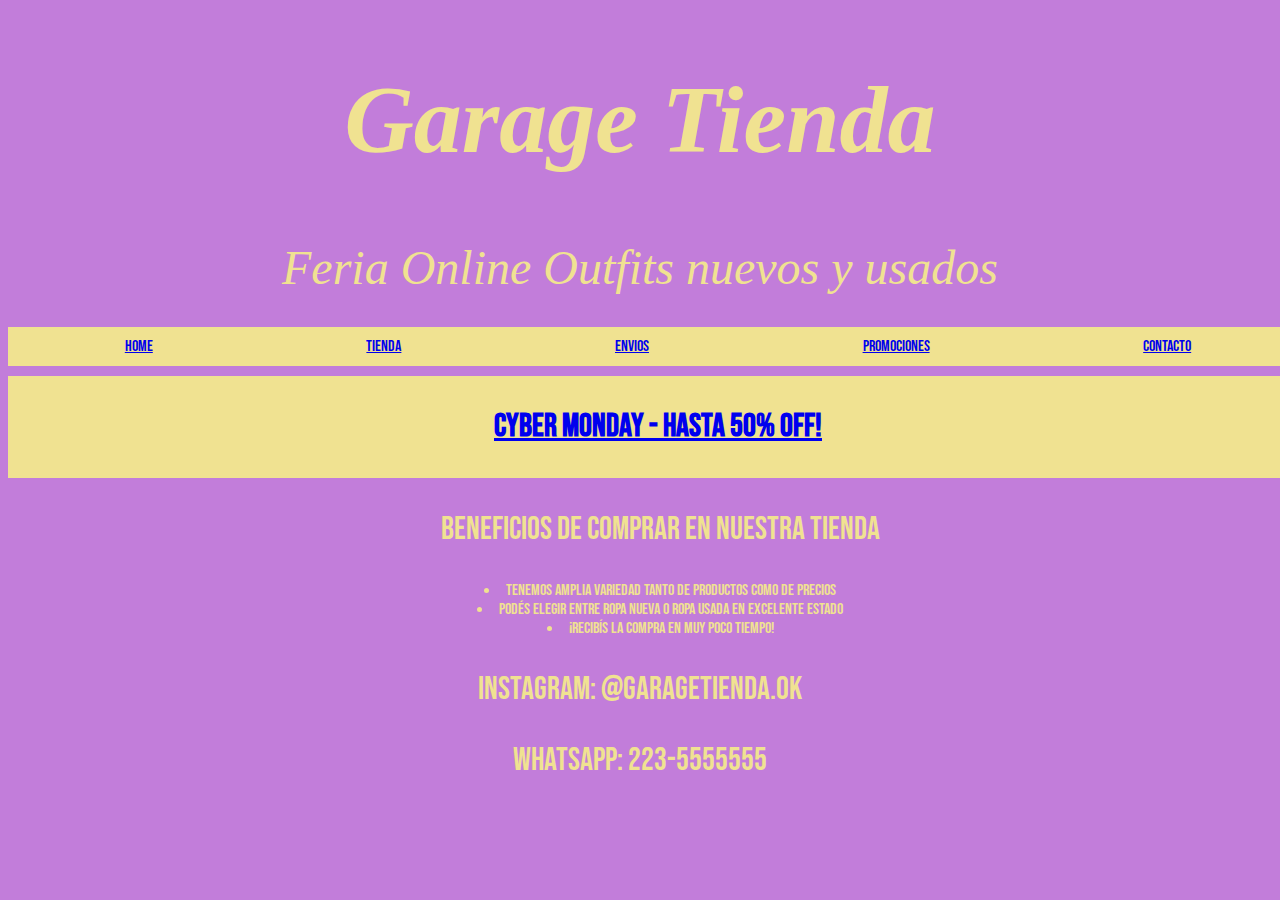
<file: index.html>
<!DOCTYPE html>
<html lang="en">
    <head>
        <meta charset="UTF-8">
        <meta http-equiv="X-UA-Compatible" content="IE=edge">
        <meta name="viewport" content="width=device-width, initial-scale=1.0">

        <link rel="preconnect" href="https://fonts.googleapis.com">
        <link rel="preconnect" href="https://fonts.gstatic.com" crossorigin>
        <link href="https://fonts.googleapis.com/css2?family=Bebas+Neue&family=Dancing+Script:wght@700&display=swap" rel="stylesheet">

        


       
        <title>Clase-01</title>
        <link href="https://cdn.jsdelivr.net/npm/bootstrap@5.1.3/dist/css/bootstrap.min.css" rel="stylesheet" integrity="sha384-1BmE4kWBq78iYhFldvKuhfTAU6auU8tT94WrHftjDbrCEXSU1oBoqyl2QvZ6jIW3" crossorigin="anonymous">
        
        <link rel="stylesheet" href="css/main.css">
    </head>
    <body>

        <header>
        <h1>Garage Tienda</h1>
          <h1  id= "titsec">Feria Online <span> Outfits nuevos y usados </span></h1>
        </header>

    <div class= home3> 

             
        
            <div class= item-1> <a href="index.html">HOME</a> </div>
            <div class= item-2 > <a href="tienda.html">TIENDA</a> </div>
            <div class= item-3> <a href="envios.html">ENVIOS</a></div>
            <div class= item-4>  <a href="promo.html">PROMOCIONES</a></div>
            <div class= item-5> <a href="contacto.html">CONTACTO</a> </div>

        



    </div>
    <div class= cm2021>
        <h1 id= cmbutton> <a href="cybermonday.html"> CYBER MONDAY - HASTA 50% OFF!</a></h1>

    </div>


<main>

    
 <ul  id="descripcion">
            <P id= "desc2">BENEFICIOS DE COMPRAR EN NUESTRA TIENDA</P>
            <LI>Tenemos amplia variedad tanto de productos como de precios</LI>
            <LI>Podés elegir entre ropa nueva o ropa usada en excelente estado</LI>
            <LI>¡Recibís la compra en muy poco tiempo!</LI>
        </ul>
    </main>


   

    


        
     <!--para que todos los H tengan el mismo estilo, uso class. para individualizar uso ID-->    

      

     
        <footer>

            <div class="title-foooter">
                    <p>Instagram: @garagetienda.ok</p>
                    <p>Whatsapp: 223-5555555</p>
                
                </div>
        </footer>
       
    
  


       
    



      
    </body>
</html>
</file>
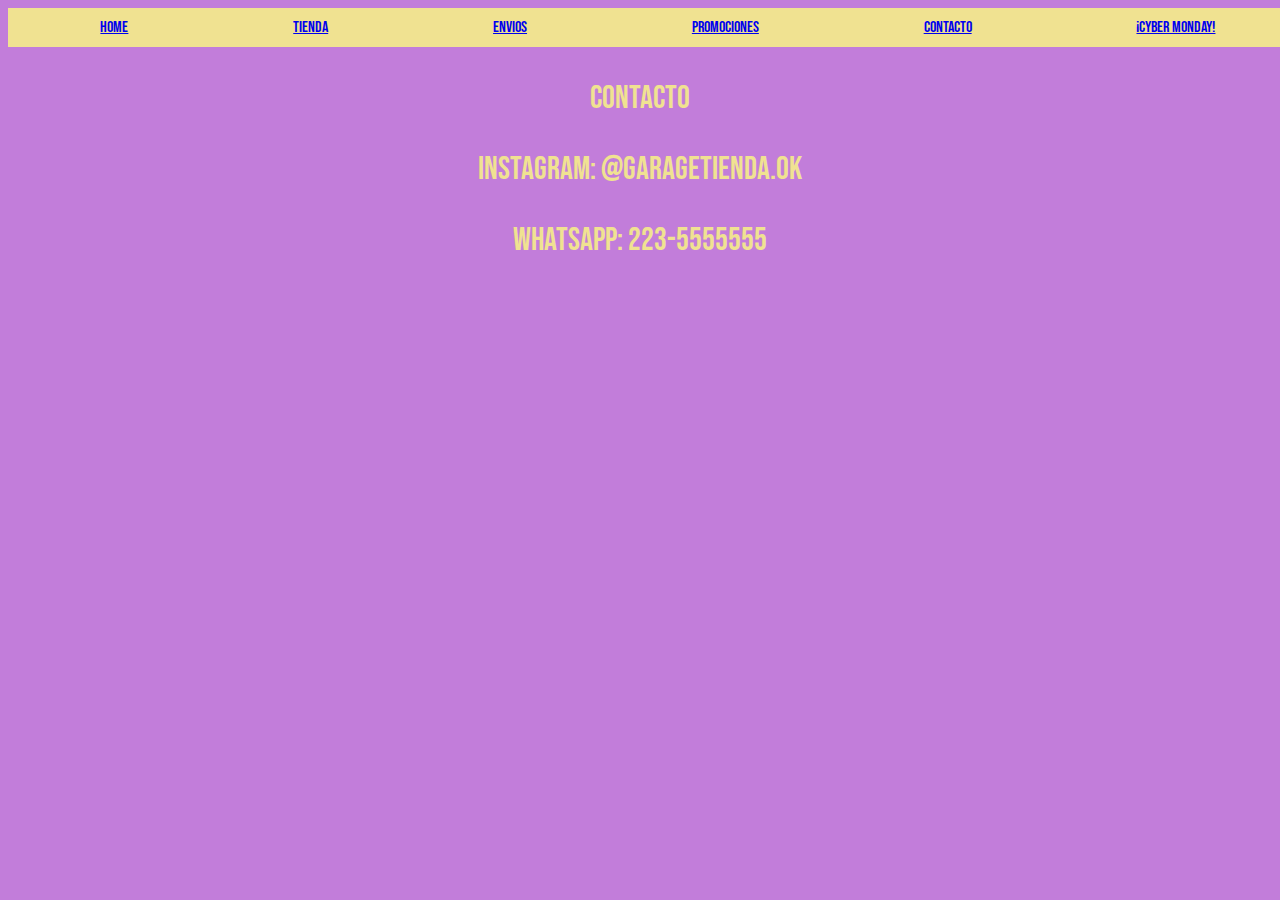
<file: contacto.html>
<!DOCTYPE html>
<html lang="en">
<head>
    <meta charset="UTF-8">
    <meta http-equiv="X-UA-Compatible" content="IE=edge">
    <meta name="viewport" content="width=device-width, initial-scale=1.0">
    <title>Document</title>

    <link rel="preconnect" href="https://fonts.googleapis.com">
    <link rel="preconnect" href="https://fonts.gstatic.com" crossorigin>
    <link href="https://fonts.googleapis.com/css2?family=Bebas+Neue&family=Dancing+Script:wght@700&display=swap" rel="stylesheet">


    <link rel="stylesheet" href="css/main.css">

    <link href="https://cdn.jsdelivr.net/npm/bootstrap@5.1.3/dist/css/bootstrap.min.css" rel="stylesheet" integrity="sha384-1BmE4kWBq78iYhFldvKuhfTAU6auU8tT94WrHftjDbrCEXSU1oBoqyl2QvZ6jIW3" crossorigin="anonymous">

    <link rel="stylesheet" href="css/main.css">

</head>
<body id= contact>

    <div class= home3> 

             
        
        <div class= item-1> <a href="index.html">HOME</a> </div>
        <div class= item-2 > <a href="tienda.html">TIENDA</a> </div>
        <div class= item-3> <a href="envios.html">ENVIOS</a></div>
        <div class= item-4>  <a href="promo.html">PROMOCIONES</a></div>
        <div class= item-5> <a href="contacto.html">CONTACTO</a> </div>
        <div class= item-6> <a href="cybermonday.html"> ¡CYBER MONDAY!</a> </div>




</div>

<div>
<h3  class="title"><P><strong>CONTACTO</strong></P></h3>
    <p>Instagram: @garagetienda.ok</p>
    <p>Whatsapp: 223-5555555</p>

</div>
</body>
</html>
</file>
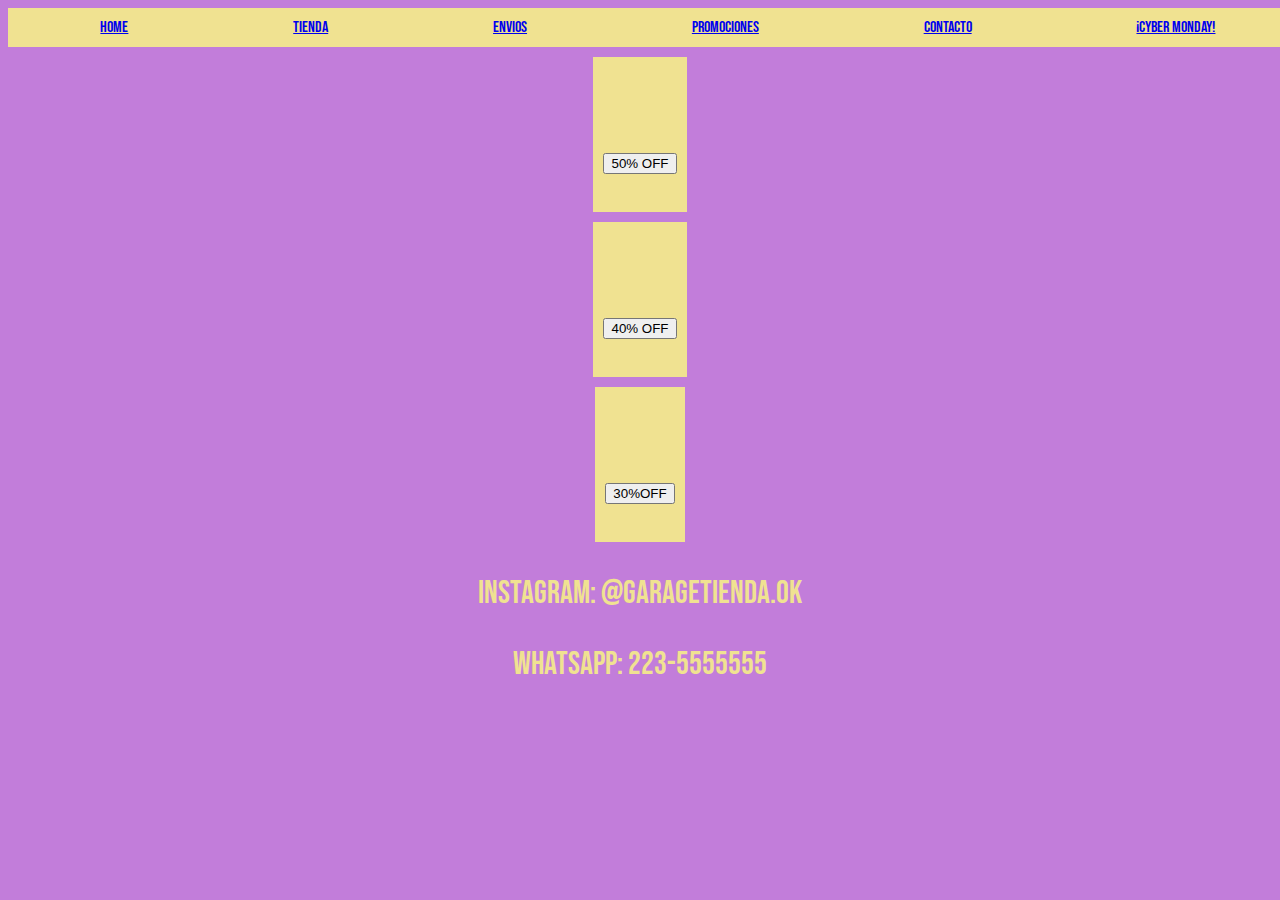
<file: cybermonday.html>
<!DOCTYPE html>
<html lang="en">
<head>
    <meta charset="UTF-8">
    <meta http-equiv="X-UA-Compatible" content="IE=edge">
    <meta name="viewport" content="width=device-width, initial-scale=1.0">
    <title>Cyber Monday</title>

    <link rel="preconnect" href="https://fonts.googleapis.com">
    <link rel="preconnect" href="https://fonts.gstatic.com" crossorigin>
    <link href="https://fonts.googleapis.com/css2?family=Bebas+Neue&family=Dancing+Script:wght@700&display=swap" rel="stylesheet">


    <link href="https://cdn.jsdelivr.net/npm/bootstrap@5.1.3/dist/css/bootstrap.min.css" rel="stylesheet" integrity="sha384-1BmE4kWBq78iYhFldvKuhfTAU6auU8tT94WrHftjDbrCEXSU1oBoqyl2QvZ6jIW3" crossorigin="anonymous">

    
    <link rel="stylesheet" href="css/main.css">
   
</head>
<body>
    
    <nav>
        <div class= home3> 

             
        <div class= item-1> <a href="index.html">HOME</a> </div>
        <div class= item-2 > <a href="tienda.html">TIENDA</a> </div>
        <div class= item-3> <a href="envios.html">ENVIOS</a></div>
        <div class= item-4>  <a href="promo.html">PROMOCIONES</a></div>
        <div class= item-5> <a href="contacto.html">CONTACTO</a> </div>
        <div class= item-6> <a href="cybermonday.html"> ¡CYBER MONDAY!</a> </div>
    </div>

 
  </nav>

  <main>

    <section>
        
        <div class=off> <a class=discount href="50.html"><button type="button" class="btn btn-primary"  >50% OFF</button></a> </div>
    </section>

    <section>
        <div class=off> <a class=discount href="40.html"><button type="button" class="btn btn-primary">40% OFF</button></a> </div>
    </section>

    <section> 
        <div class=off> <a class=discount href="30.html"><button type="button" class="btn btn-primary">30%OFF</button></a> </div>
    </section>

   
  </main>







  <footer>

    <div class="title-foooter">
            <p>Instagram: @garagetienda.ok</p>
            <p>Whatsapp: 223-5555555</p>
        
        </div>
</footer>



<script src="https://cdn.jsdelivr.net/npm/bootstrap@5.1.3/dist/js/bootstrap.bundle.min.js" integrity="sha384-ka7Sk0Gln4gmtz2MlQnikT1wXgYsOg+OMhuP+IlRH9sENBO0LRn5q+8nbTov4+1p" crossorigin="anonymous"></script>
</body>
</html>
</file>
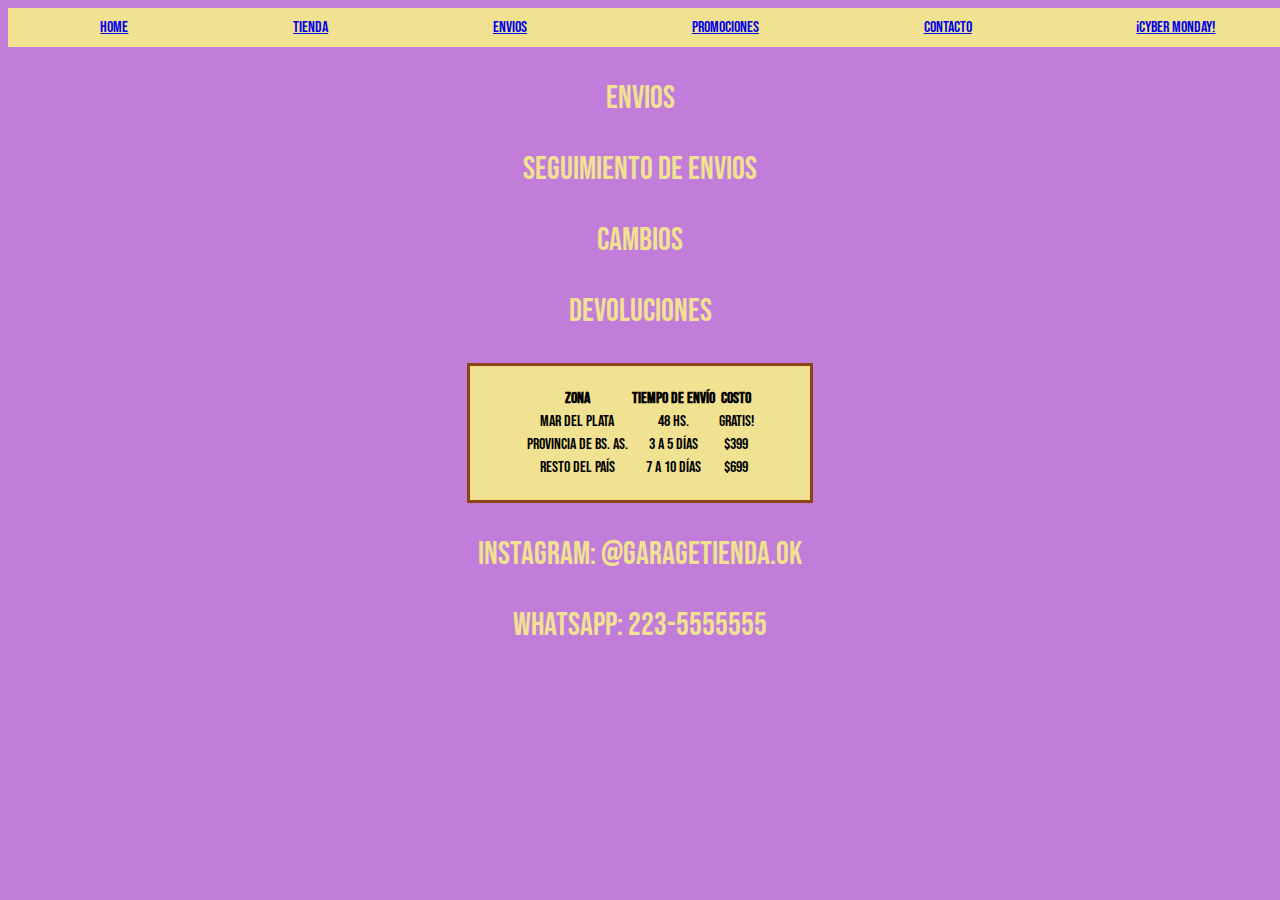
<file: envios.html>
<!DOCTYPE html>
<html lang="en">
<head>
    <meta charset="UTF-8">
    <meta http-equiv="X-UA-Compatible" content="IE=edge">
    <meta name="viewport" content="width=ç, initial-scale=1.0">
    <title>Document</title>

    <link rel="preconnect" href="https://fonts.googleapis.com">
    <link rel="preconnect" href="https://fonts.gstatic.com" crossorigin>
    <link href="https://fonts.googleapis.com/css2?family=Bebas+Neue&family=Dancing+Script:wght@700&display=swap" rel="stylesheet">


 
    <link href="https://cdn.jsdelivr.net/npm/bootstrap@5.1.3/dist/css/bootstrap.min.css" rel="stylesheet" integrity="sha384-1BmE4kWBq78iYhFldvKuhfTAU6auU8tT94WrHftjDbrCEXSU1oBoqyl2QvZ6jIW3" crossorigin="anonymous">

    
    <link rel="stylesheet" href="css/main.css">
</head>
<body>
    
    <div class= home3> 

        <div class= item-1> <a href="index.html">HOME</a> </div>
        <div class= item-2 > <a href="tienda.html">TIENDA</a> </div>
        <div class= item-3> <a href="envios.html">ENVIOS</a></div>
        <div class= item-4>  <a href="promo.html">PROMOCIONES</a></div>
        <div class= item-5> <a href="contacto.html">CONTACTO</a> </div>
        <div class= item-6> <a href="cybermonday.html"> ¡CYBER MONDAY!</a> </div>

</div>
 <main>   <h3 id="deliver-menu-title"><P><strong>ENVIOS</strong></P></h3> 
          <p class= deliver-menu>Seguimiento de envios</p>
          <p class= deliver-menu>Cambios</p>
          <p class= deliver-menu>Devoluciones</p>

          <div id= "box1">
          <table id="tabla" >
            <thead>
             <tr>
                 <th>Zona</th>
                 <th>Tiempo de envío</th>
                 <th>Costo</th>
            </tr>
            
            </thead>
            
            <tbody>
                <tr>
                    <td>Mar del Plata</td>
                    <td>48 hs.</td>
                    <td>GRATIS!</td>
                </tr>

                <tr>
                    <td>Provincia de Bs. As.</td>
                    <td>3 a 5 días</td>
                    <td>$399</td>
                </tr>

                <tr>
                    <td>Resto del país</td>
                    <td>7 a 10 días</td>
                    <td>$699</td>
                </tr>
            </tbody>
        </table>
    </div>
</main>

    <footer>

        <div class="title-foooter"></div>
                <p>Instagram: @garagetienda.ok</p>
                <p>Whatsapp: 223-5555555</p>
            
            </div>
    </footer>
</body>
</html>
</file>
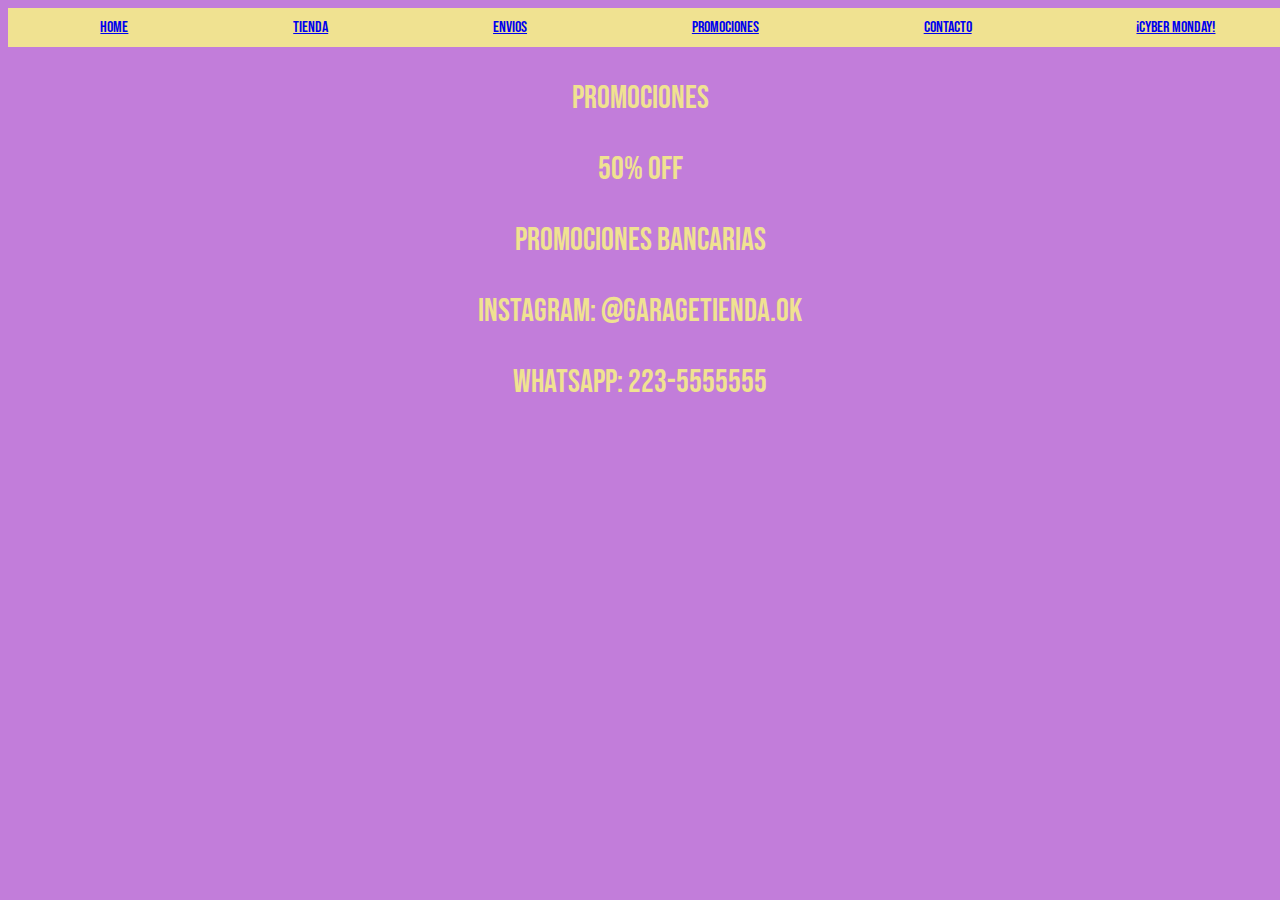
<file: promo.html>
<!DOCTYPE html>
<html lang="en">
<head>
    <meta charset="UTF-8">
    <meta http-equiv="X-UA-Compatible" content="IE=edge">
    <meta name="viewport" content="width=device-width, initial-scale=1.0">
    <title>Document</title>

    <link rel="preconnect" href="https://fonts.googleapis.com">
    <link rel="preconnect" href="https://fonts.gstatic.com" crossorigin>
    <link href="https://fonts.googleapis.com/css2?family=Bebas+Neue&family=Dancing+Script:wght@700&display=swap" rel="stylesheet">

   

    <link href="https://cdn.jsdelivr.net/npm/bootstrap@5.1.3/dist/css/bootstrap.min.css" rel="stylesheet" integrity="sha384-1BmE4kWBq78iYhFldvKuhfTAU6auU8tT94WrHftjDbrCEXSU1oBoqyl2QvZ6jIW3" crossorigin="anonymous">

    <link rel="stylesheet" href="css/main.css">
</head>
<body id= deal>

    <div class= home3> 

             
        <div class= item-1> <a href="index.html">HOME</a> </div>
        <div class= item-2 > <a href="tienda.html">TIENDA</a> </div>
        <div class= item-3> <a href="envios.html">ENVIOS</a></div>
        <div class= item-4> <a href="promo.html">PROMOCIONES</a></div>
        <div class= item-5> <a href="contacto.html">CONTACTO</a> </div>
        <div class= item-6> <a href="cybermonday.html"> ¡CYBER MONDAY!</a> </div>

    



</div>
<main>
    <h3  class="title"><P><strong>PROMOCIONES</strong></P></h3>
    <p>50% Off</p>
    <p>Promociones Bancarias</p>


</main>
<footer>

    <div class="title-foooter">
            <p>Instagram: @garagetienda.ok</p>
            <p>Whatsapp: 223-5555555</p>
        
        </div>
</footer>
    
</body>
</html>
</file>
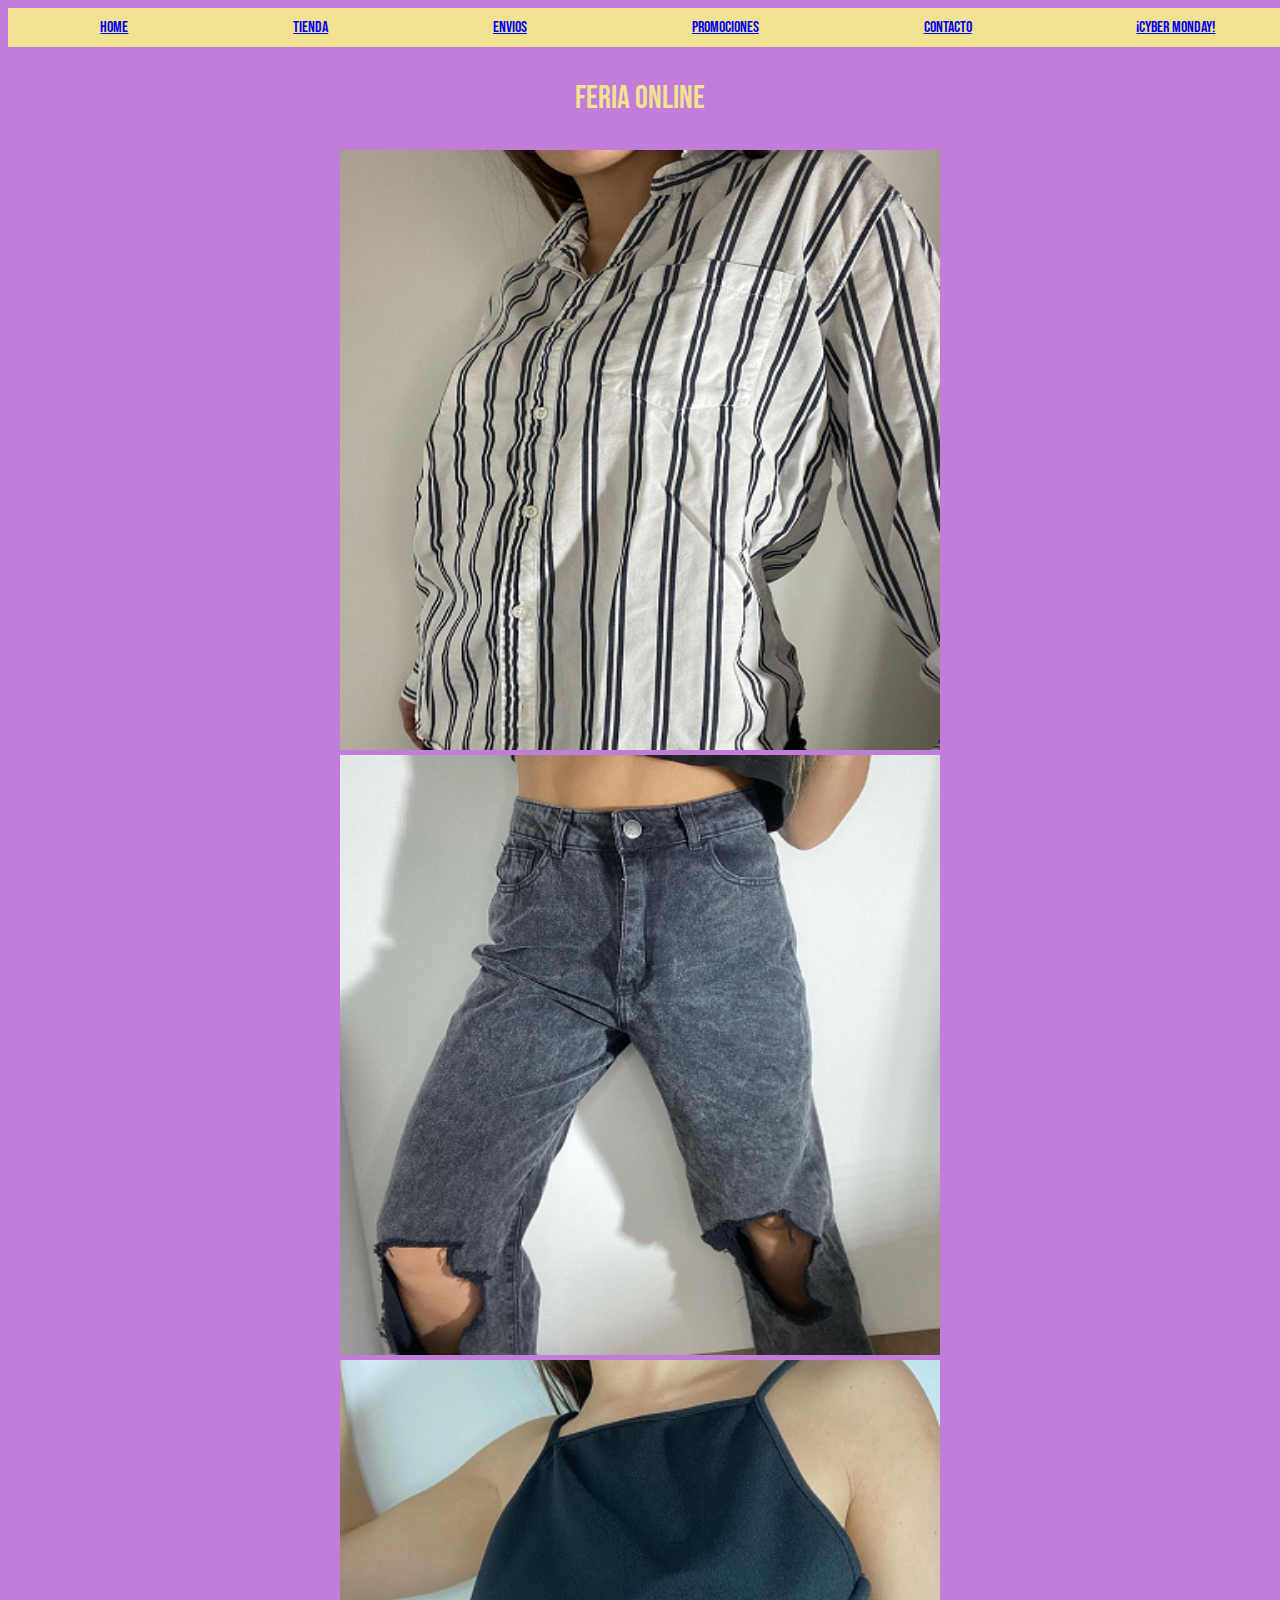
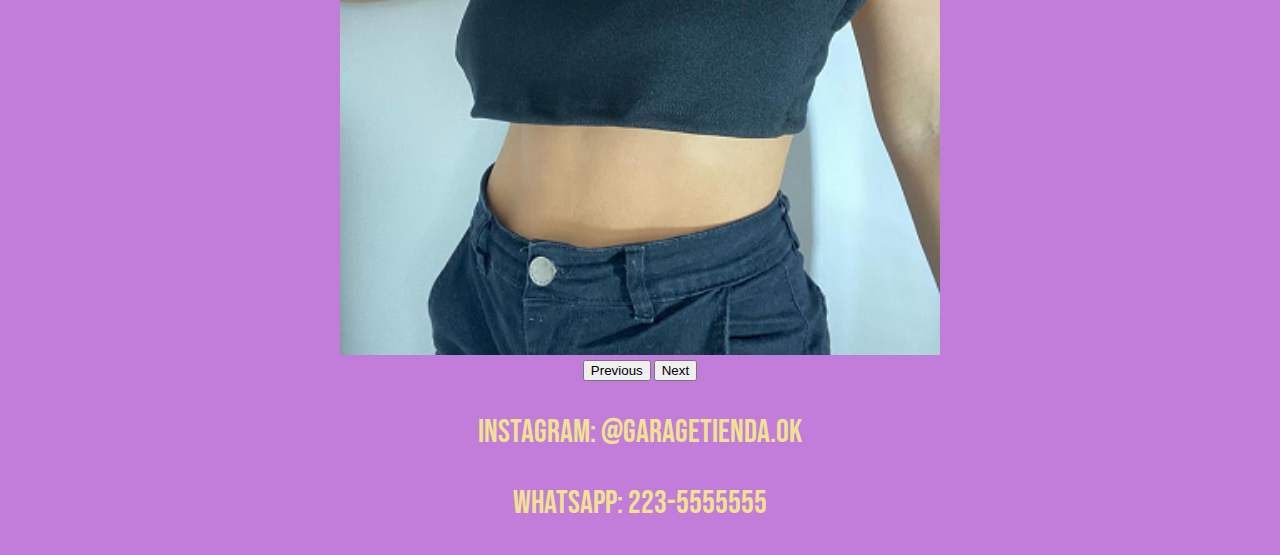
<file: tienda.html>
<!DOCTYPE html>
<html lang="en">
<head>
    <meta charset="UTF-8">
    <meta http-equiv="X-UA-Compatible" content="IE=edge">
    <meta name="viewport" content="width=device-width, initial-scale=1.0">
    <title>Document</title>

    <link rel="preconnect" href="https://fonts.googleapis.com">
    <link rel="preconnect" href="https://fonts.gstatic.com" crossorigin>
    <link href="https://fonts.googleapis.com/css2?family=Bebas+Neue&family=Dancing+Script:wght@700&display=swap" rel="stylesheet">
    <link href="https://cdn.jsdelivr.net/npm/bootstrap@5.1.3/dist/css/bootstrap.min.css" rel="stylesheet" integrity="sha384-1BmE4kWBq78iYhFldvKuhfTAU6auU8tT94WrHftjDbrCEXSU1oBoqyl2QvZ6jIW3" crossorigin="anonymous">

    <link rel="stylesheet" href="css/main.css">
</head>
<body id= store>


<nav>
        <div class= home3> 

             
        <div class= item-1> <a href="index.html">HOME</a> </div>
        <div class= item-2 > <a href="tienda.html">TIENDA</a> </div>
        <div class= item-3> <a href="envios.html">ENVIOS</a></div>
        <div class= item-4>  <a href="promo.html">PROMOCIONES</a></div>
        <div class= item-5> <a href="contacto.html">CONTACTO</a> </div>
        <div class= item-6> <a href="cybermonday.html"> ¡CYBER MONDAY!</a> </div>
    </div>

        
  </nav>
    
    <main>





    

 </div>
    <p>Feria Online</p> 
     <!-- <h2 id="titsec">Outfits nuevos y usados</h2> para que todos los H tengan el mismo estilo, uso class. para individualizar uso ID     <p><strong>TIENDA</strong></p>
        <p>Combos</p>
          <p id="parrafo"> Nuevos <span>Ingresos</span> </p>
          <p>Outlet</p>
          -->  

<section class=container>
<div id="carouselExampleFade" class="carousel slide carousel-fade" data-bs-ride="carousel">
  <div class="carousel-inner">
    <div class="carousel-item active">
      <img class=img src="img/img1.png" class="d-block w-200" alt="...">
    </div>
    <div class="carousel-item">
      <img class=img src="img/img2.png" class="d-block w-200" alt="...">
    </div>
    <div class="carousel-item">
      <img class=img src="img/img3.png" class="d-block w-200" alt="...">
    </div>
  </div>
  <button class="carousel-control-prev" type="button" data-bs-target="#carouselExampleFade" data-bs-slide="prev">
    <span class="carousel-control-prev-icon" aria-hidden="true"></span>
    <span class="visually-hidden">Previous</span>
  </button>
  <button class="carousel-control-next" type="button" data-bs-target="#carouselExampleFade" data-bs-slide="next">
    <span class="carousel-control-next-icon" aria-hidden="true"></span>
    <span class="visually-hidden">Next</span>
  </button>
</div>
    
  
</section>
</main>


 <footer>

        <div class="title-foooter">
                <p>Instagram: @garagetienda.ok</p>
                <p>Whatsapp: 223-5555555</p>
            
            </div>
    </footer>
    <script src="https://cdn.jsdelivr.net/npm/bootstrap@5.1.3/dist/js/bootstrap.bundle.min.js" integrity="sha384-ka7Sk0Gln4gmtz2MlQnikT1wXgYsOg+OMhuP+IlRH9sENBO0LRn5q+8nbTov4+1p" crossorigin="anonymous"></script>
</body>
</html>
</file>
<file: css/main.css>
body {
    font-family: 'Bebas Neue', sans-serif;
    background-color:rgb(194, 125, 218);;


}


header {
    color: rgb(240, 226, 145); 
    font-size: 3rem;
    font-weight: 200;
    font-family: 'Dancing Script, sans-serif';
    font-style: oblique;
    text-decoration: none;
    text-align: center;


}


#titsec {
    color: rgb(240, 226, 145);
    font-weight: lighter;
    text-align: center;
    font-size: 3rem;
}

#titsec2 {

    color: rgb(240, 226, 145);
    font-weight: lighter;
    text-align: center;
}
       


.title {
    color: rgb(240, 226, 145)ange;
}

#descripcion {
    color: rgb(240, 226, 145);
    text-align: center;
    list-style-position: inside;

}

#desc2 {
    text-align: center;
}
/*ASI SE ESCRIBEN LOS COMENTARIOS*/


p {
    font-family:  'Bebas Neue', sans-serif; 
    font-size: 2rem;
    font-weight: 100;
    text-align: center;

}




#box1 {
    background-color: rgb(240, 226, 145);
    min-width: 300px;
    max-width: 300px;
    border-style: solid;
    border-color: saddlebrown;
    position: relative;
    margin-left: auto;
    margin-right: auto;
    padding-top: 20px;
    padding-right: 20px;
    padding-bottom: 20px;
    padding-left: 20px;
    display: flex;
    flex-direction: row;
    flex-wrap: wrap;
    justify-content: center;
}

.home3 {
        background-color: rgb(240, 226, 145);
        padding: 10px;
       
        min-width: 100vw;
        color: rgb(194, 125, 218);
        display: flex;
        flex-direction: row;
        flex-wrap: row wrap;
        margin-left: auto;
        margin-right: auto;
        text-decoration-style: none;
        justify-content: center;

          
    
}


    
    .home3 div {
        
        padding: auto;
        background-color: rgb(240, 226, 145);
    
       
        display: flex;
        flex-direction: row;
        flex-wrap: row wrap;
        position: relative;
        margin-left: auto;
        margin-right: auto;
        justify-content: center;
    
        color: rgb(194, 125, 218);
        text-decoration-style: bold;

     
        }

.home3 div:hover {
    font-size: 120%;
}


#tabla {
    text-align: center;
}

#contact {
   color: rgb(240, 226, 145)
}

.deliver-menu {
    color: rgb(240, 226, 145)
 }

 #deal {
    color: rgb(240, 226, 145)
 }

 #store {
    color: rgb(240, 226, 145)
 }
 
 #deliver-menu-title {
     color: rgb(240, 226, 145);
     font-family: 'Bebas Neue';

}

footer {
    text-align: center;
    color: rgb(240, 226, 145);
    font-size: 3rem;

}

.grid-container {
    background-color: rgb(240, 226, 145);
    color:rgb(194, 125, 218);
    max-width: 900px;
    min-width: 900px;
    min-height: 10vw;
    display: grid;
    grid-template-columns: 1fr 1fr 1fr;
    grid-column-gap: 50px;
    grid-row-gap: 50px;
    margin-left: auto;
    margin-right: auto;
    padding: 10px 10px 10px 10px;
    border: solid 15px rgb(194, 125, 218);
    justify-content: space-evenly;
    text-align: center;
    justify-items: center;

    grid-template-areas: 
    'nav nav nav'
    'main main main'
    'footer footer footer';

    
 

}

.img {
    height: 100%;
    width: 100%;
    max-height: 50%;
    max-width: 50%

}

.cm2021 {
    background-color: rgb(240, 226, 145);
    padding: 10px;
   
    min-width: 100vw;
    color: rgb(194, 125, 218);
    display: flex;
    flex-direction: row;
    flex-wrap: row wrap;
    margin-left: auto;
    margin-right: auto;
    margin-top: 10px;
    text-decoration-style: none;
    justify-content: center;


}


.off { 
    background-color: rgb(240, 226, 145);
    padding: 10px;
    width: fit-content;
    font-size: 7rem;
    text-decoration-color: rgb(194, 125, 218);
   
    color: rgb(194, 125, 218);
    display: flex;
    flex-direction: row;
    flex-wrap: row wrap;
    margin-left: auto;
    margin-right: auto;
    margin-top: 10px;
    justify-content: center;

    transition: all 1s ease-in-out;



}

.discount {
   text-decoration-color: auto;
   text-decoration-style: none;
   color: rebeccapurple;
  

}

.off:hover {
    background-color: rgb(194, 125, 218);
    color: rgb(240, 226, 145);

}

.discount:hover {
    color: rgb(240, 226, 145);
    font-size: 110%;
}
.img {
    max-width: 600px;
    max-height: 600px;
  
    justify-content: center;

}
.container {
    justify-content: center;
    align-items: center;
    text-align: center;
}
 
/* ARRIBA - DERECHA - ABAJO - IZQUIERDA */
</file>
